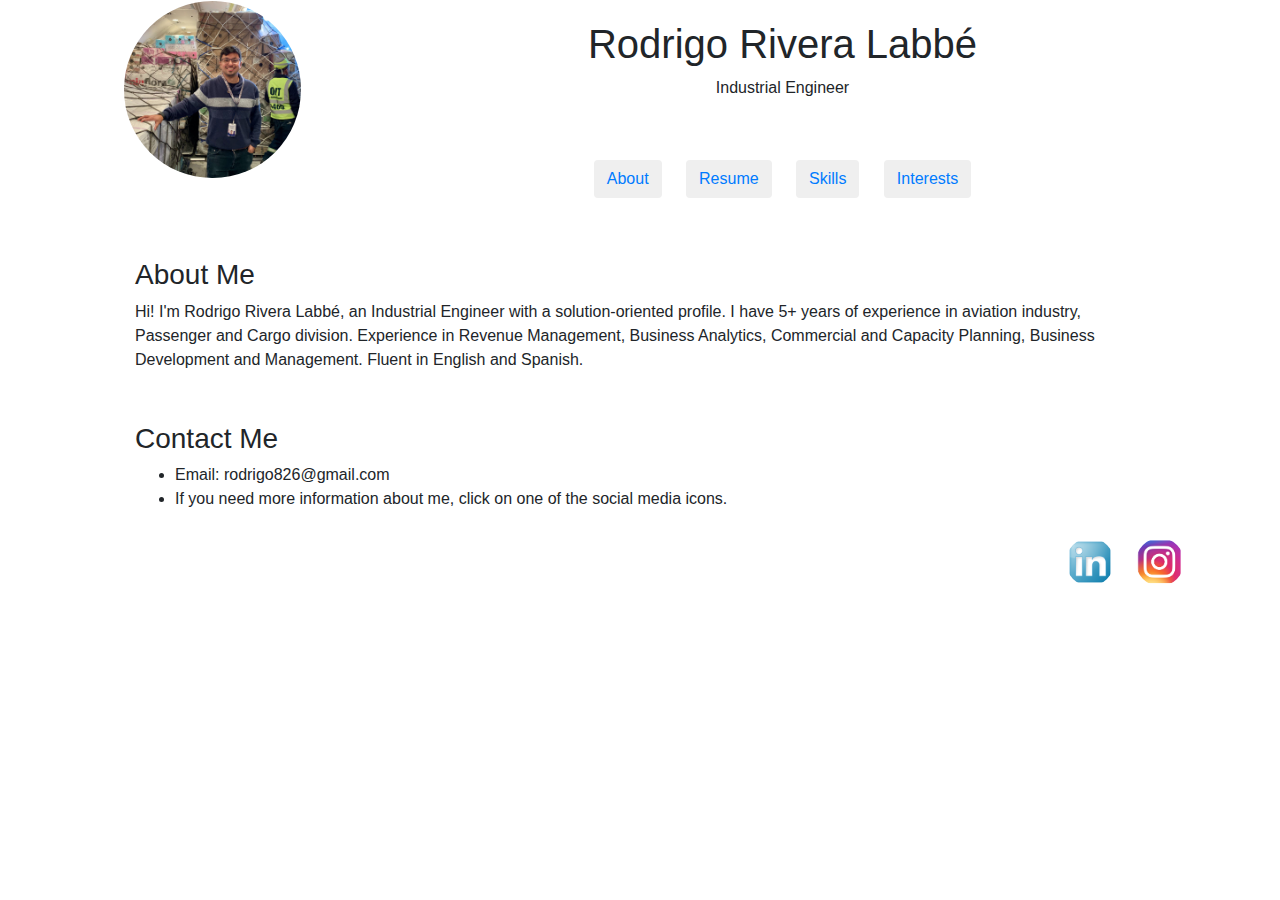
<file: index.html>
<!DOCTYPE html>
<html>
    <head>
        <title>Home</title>
        <meta name="viewport" content="width=device-width, initial-scale=1.0">
        <link rel="stylesheet" href="https://maxcdn.bootstrapcdn.com/bootstrap/4.0.0/css/bootstrap.min.css" integrity="sha384-Gn5384xqQ1aoWXA+058RXPxPg6fy4IWvTNh0E263XmFcJlSAwiGgFAW/dAiS6JXm" crossorigin="anonymous">
        <link rel="stylesheet" href="styles.css"/>
    </head>

    <body>
        <div class="container">
            <header>
                <div class="row">
                    <div class="col-lg-3">
                        <img src="rodrigo.jpg" alt="Personal Photo">
                    </div>
                    <div class="col-lg-9">
                        <h1 id="title">Rodrigo Rivera Labbé</h1>
                        <p id="sub-title">Industrial Engineer</p>

                        <nav>
                            <button class="btn"><a href="index.html">About</a></button>
                            <button class="btn"><a href="resume.html">Resume</a></button>
                            <button class="btn"><a href="skills.html">Skills</a></button>
                            <button class="btn"><a href="interests.html">Interests</a></button>
                        </nav>
                    </div>
                </div>
            </header>

            <section>
                <h3 class="add-margin">About Me</h3>
                <p> Hi! I'm Rodrigo Rivera Labbé, an Industrial Engineer with a solution-oriented profile.
                    I have 5+ years of experience in aviation industry, Passenger and Cargo division. Experience in Revenue Management, Business Analytics, Commercial and Capacity Planning, Business Development and Management.
                    Fluent in English and Spanish.
                </p>

                <h3 class="add-margin">Contact Me</h3>
                <ul>
                    <li> Email: rodrigo826@gmail.com</li>
                    <li> If you need more information about me, click on one of the social media icons.</li>
                </ul>
            </section>

            <footer>
                <a href="https://www.instagram.com/rodrigoriveralabbe/?hl=en" target="_blank"><img class="social-icons" src="./icons/instagram.png" alt="instagram icon"></a>
                <a href="https://www.linkedin.com/in/rodrigo-rivera-labbe/" target="_blank"><img class="social-icons" src="./icons/linkedin.png" alt="linkedin icon"></a>
              </footer>
        </div>
    </body>
</html>
</file>
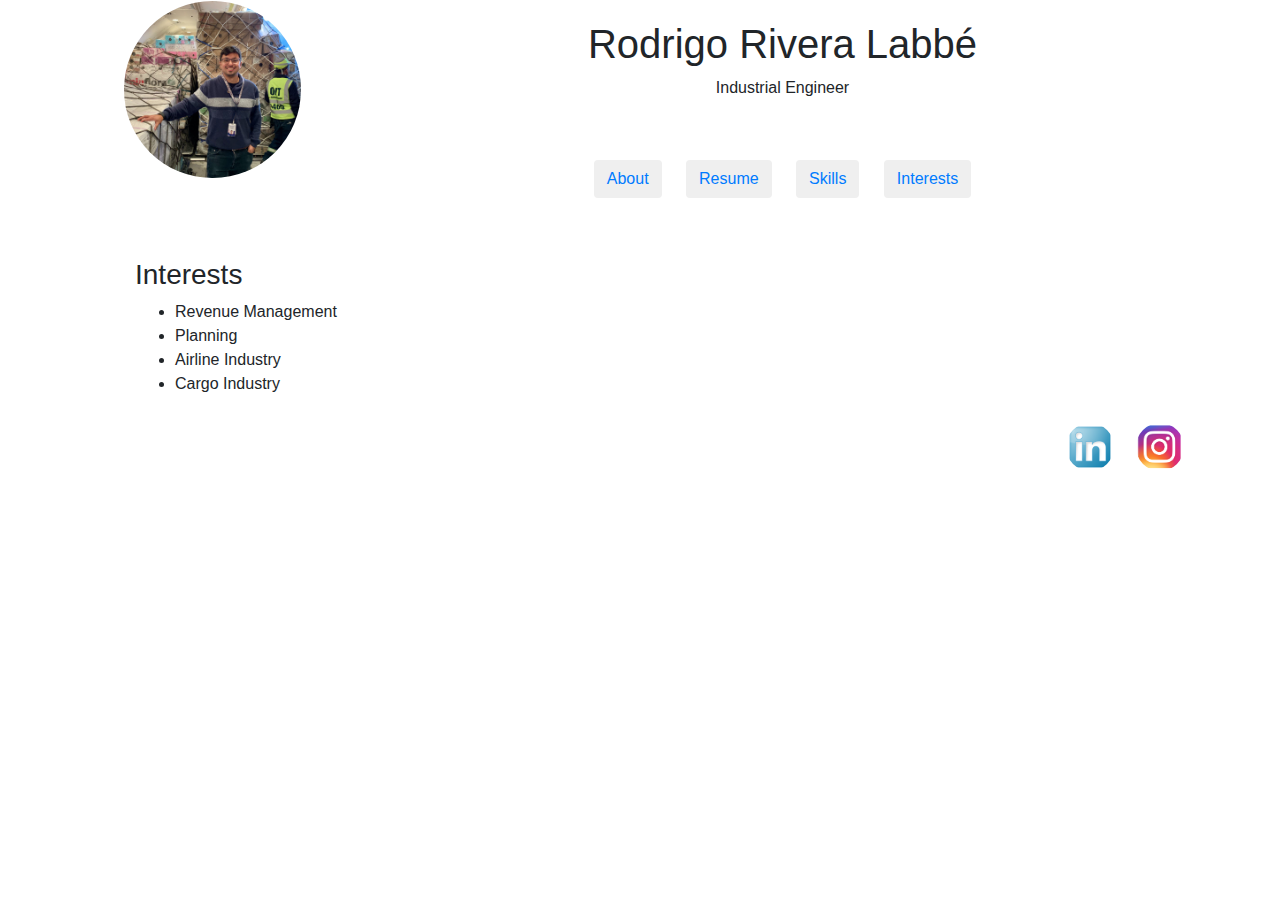
<file: interests.html>
<!DOCTYPE html>
<html>
    <head>
        <title>Home</title>
        <meta name="viewport" content="width=device-width, initial-scale=1.0">
        <link rel="stylesheet" href="https://maxcdn.bootstrapcdn.com/bootstrap/4.0.0/css/bootstrap.min.css" integrity="sha384-Gn5384xqQ1aoWXA+058RXPxPg6fy4IWvTNh0E263XmFcJlSAwiGgFAW/dAiS6JXm" crossorigin="anonymous">
        <link rel="stylesheet" href="styles.css"/>
    </head>

    <body>
        <div class="container">
            <header>
                <div class="row">
                    <div class="col-lg-3">
                        <img src="rodrigo.jpg" alt="Personal Photo">
                    </div>
                    <div class="col-lg-9">
                        <h1 id="title">Rodrigo Rivera Labbé</h1>
                        <p id="sub-title">Industrial Engineer</p>

                        <nav>
                             <button class="btn"><a href="index.html">About</a></button>
                            <button class="btn"><a href="resume.html">Resume</a></button>
                            <button class="btn"><a href="skills.html">Skills</a></button>
                            <button class="btn"><a href="interests.html">Interests</a></button>
                        </nav>
                    </div>
                </div>
            </header>

            <section>
                <h3 class="add-margin">Interests</h3>
                <ul>
                    <li> Revenue Management </li>
                    <li> Planning </li>
                    <li> Airline Industry </li>
                    <li> Cargo Industry </li>

                </ul>
            </section>

            <footer>
                <a href="https://www.instagram.com/rodrigoriveralabbe/?hl=en" target="_blank"><img class="social-icons" src="./icons/instagram.png" alt="instagram icon"></a>
                <a href="https://www.linkedin.com/in/rodrigo-rivera-labbe/" target="_blank"><img class="social-icons" src="./icons/linkedin.png" alt="linkedin icon"></a>
              </footer>
        </div>
    </body>
</html>
</file>
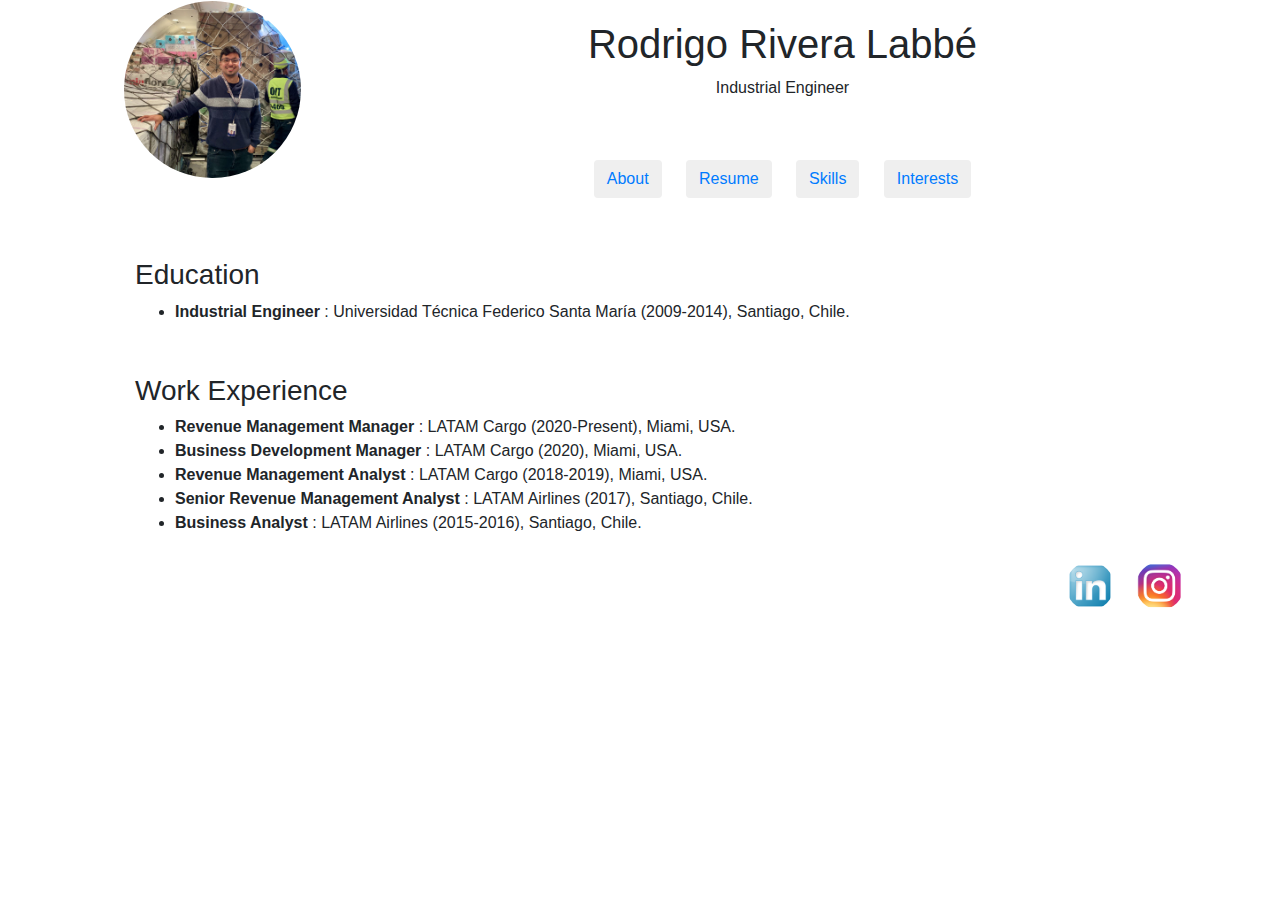
<file: resume.html>
<!DOCTYPE html>
<html>
    <head>
        <title>Home</title>
        <meta name="viewport" content="width=device-width, initial-scale=1.0">
        <link rel="stylesheet" href="https://maxcdn.bootstrapcdn.com/bootstrap/4.0.0/css/bootstrap.min.css" integrity="sha384-Gn5384xqQ1aoWXA+058RXPxPg6fy4IWvTNh0E263XmFcJlSAwiGgFAW/dAiS6JXm" crossorigin="anonymous">
        <link rel="stylesheet" href="styles.css"/>
    </head>

    <body>
        <div class="container">
            <header>
                <div class="row">
                    <div class="col-lg-3">
                        <img src="rodrigo.jpg" alt="Personal Photo">
                    </div>
                    <div class="col-lg-9">
                        <h1 id="title">Rodrigo Rivera Labbé</h1>
                        <p id="sub-title">Industrial Engineer</p>

                        <nav>
                            <button class="btn"><a href="index.html">About</a></button>
                            <button class="btn"><a href="resume.html">Resume</a></button>
                            <button class="btn"><a href="skills.html">Skills</a></button>
                            <button class="btn"><a href="interests.html">Interests</a></button>
                        </nav>
                    </div>
                </div>
            </header>

            <section>
                <h3 class="add-margin">Education</h3>
                <ul>
                <li><b> Industrial Engineer </b>: Universidad Técnica Federico Santa María (2009-2014), Santiago, Chile. </li>
                </ul>

                <h3 class="add-margin">Work Experience</h3>
                <ul>
                    <li><b> Revenue Management Manager </b>: LATAM Cargo (2020-Present), Miami, USA. </li>
                    <li><b> Business Development Manager </b>: LATAM Cargo (2020), Miami, USA. </li>
                    <li><b> Revenue Management Analyst </b>: LATAM Cargo (2018-2019), Miami, USA. </li>
                    <li><b> Senior Revenue Management Analyst </b>: LATAM Airlines (2017), Santiago, Chile. </li>
                    <li><b> Business Analyst </b>: LATAM Airlines (2015-2016), Santiago, Chile. </li>
                </ul>
            </section>

            <footer>
                <a href="https://www.instagram.com/rodrigoriveralabbe/?hl=en" target="_blank"><img class="social-icons" src="./icons/instagram.png" alt="instagram icon"></a>
                <a href="https://www.linkedin.com/in/rodrigo-rivera-labbe/" target="_blank"><img class="social-icons" src="./icons/linkedin.png" alt="linkedin icon"></a>
              </footer>
        </div>
    </body>
</html>
</file>
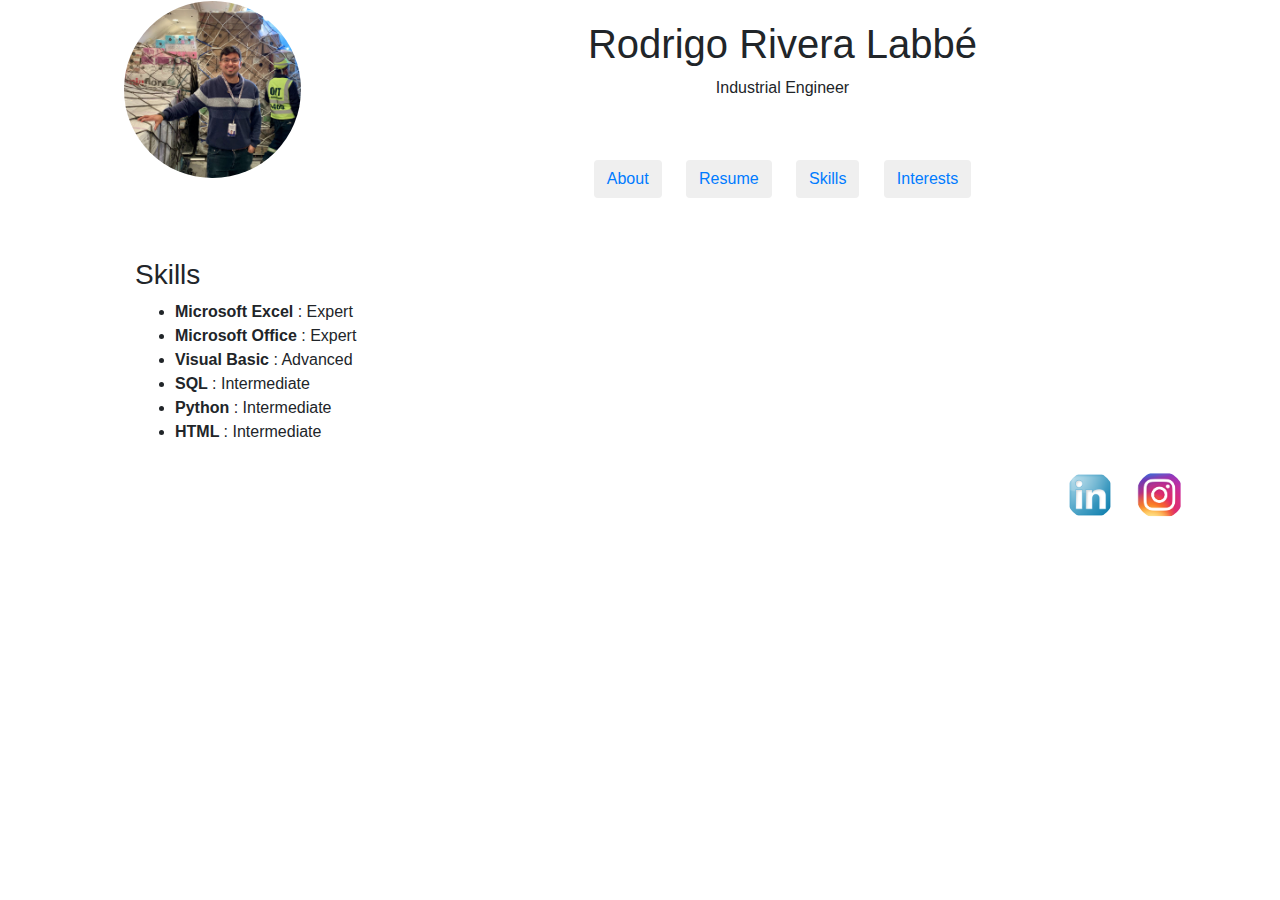
<file: skills.html>
<!DOCTYPE html>
<html>
    <head>
        <title>Home</title>
        <meta name="viewport" content="width=device-width, initial-scale=1.0">
        <link rel="stylesheet" href="https://maxcdn.bootstrapcdn.com/bootstrap/4.0.0/css/bootstrap.min.css" integrity="sha384-Gn5384xqQ1aoWXA+058RXPxPg6fy4IWvTNh0E263XmFcJlSAwiGgFAW/dAiS6JXm" crossorigin="anonymous">
        <link rel="stylesheet" href="styles.css"/>
    </head>

    <body>
        <div class="container">
            <header>
                <div class="row">
                    <div class="col-lg-3">
                        <img src="rodrigo.jpg" alt="Personal Photo">
                    </div>
                    <div class="col-lg-9">
                        <h1 id="title">Rodrigo Rivera Labbé</h1>
                        <p id="sub-title">Industrial Engineer</p>

                        <nav>
                             <button class="btn"><a href="index.html">About</a></button>
                            <button class="btn"><a href="resume.html">Resume</a></button>
                            <button class="btn"><a href="skills.html">Skills</a></button>
                            <button class="btn"><a href="interests.html">Interests</a></button>
                        </nav>
                    </div>
                </div>
            </header>

            <section>
                <h3 class="add-margin">Skills</h3>
                <ul>
                    <li><b> Microsoft Excel </b>: Expert </li>
                    <li><b> Microsoft Office </b>: Expert </li>
                    <li><b> Visual Basic </b>: Advanced </li>
                    <li><b> SQL </b>: Intermediate </li>
                    <li><b> Python </b>: Intermediate </li>
                    <li><b> HTML </b>: Intermediate </li>

                </ul>
            </section>

            <footer>
                <a href="https://www.instagram.com/rodrigoriveralabbe/?hl=en" target="_blank"><img class="social-icons" src="./icons/instagram.png" alt="instagram icon"></a>
                <a href="https://www.linkedin.com/in/rodrigo-rivera-labbe/" target="_blank"><img class="social-icons" src="./icons/linkedin.png" alt="linkedin icon"></a>
              </footer>
        </div>
    </body>
</html>
</file>
<file: styles.css>
img {
  border: 1px solid white;
  border-radius: 50%; }

@media (max-width: 767px) {
  img {
    width: 40%;
    display: block;
    margin: auto; }

  .add-margin {
    text-align: center; } }
@media (min-width: 768px) {
  img {
    width: 40%;
    display: block;
    margin: auto; }

  .add-margin {
    text-align: center; } }
@media (min-width: 992px) {
  img {
    width: 80%;
    display: block;
    margin: auto; }

  .add-margin {
    text-align: left; } }
@media (min-width: 1200px) {
  img {
    width: 70%;
    display: block;
    margin: auto; }

  .add-margin {
    text-align: left; } }
#title {
  text-align: center;
  margin-top: 20px; }

#sub-title {
  text-align: center; }

nav {
  margin-top: 50px;
  text-align: center; }

nav a:hover {
  text-decoration: none; }

.btn {
  margin: 10px; }

.add-margin {
  margin-top: 50px; }

section {
  margin-left: 50px;
  margin-right: 50px; }

footer {
  text-align: center; }

.social-icons {
  float: right;
  width: 50px;
  height: 50px;
  margin: 10px; }

footer {
  text-align: center; }

/*# sourceMappingURL=styles.css.map */
</file>
